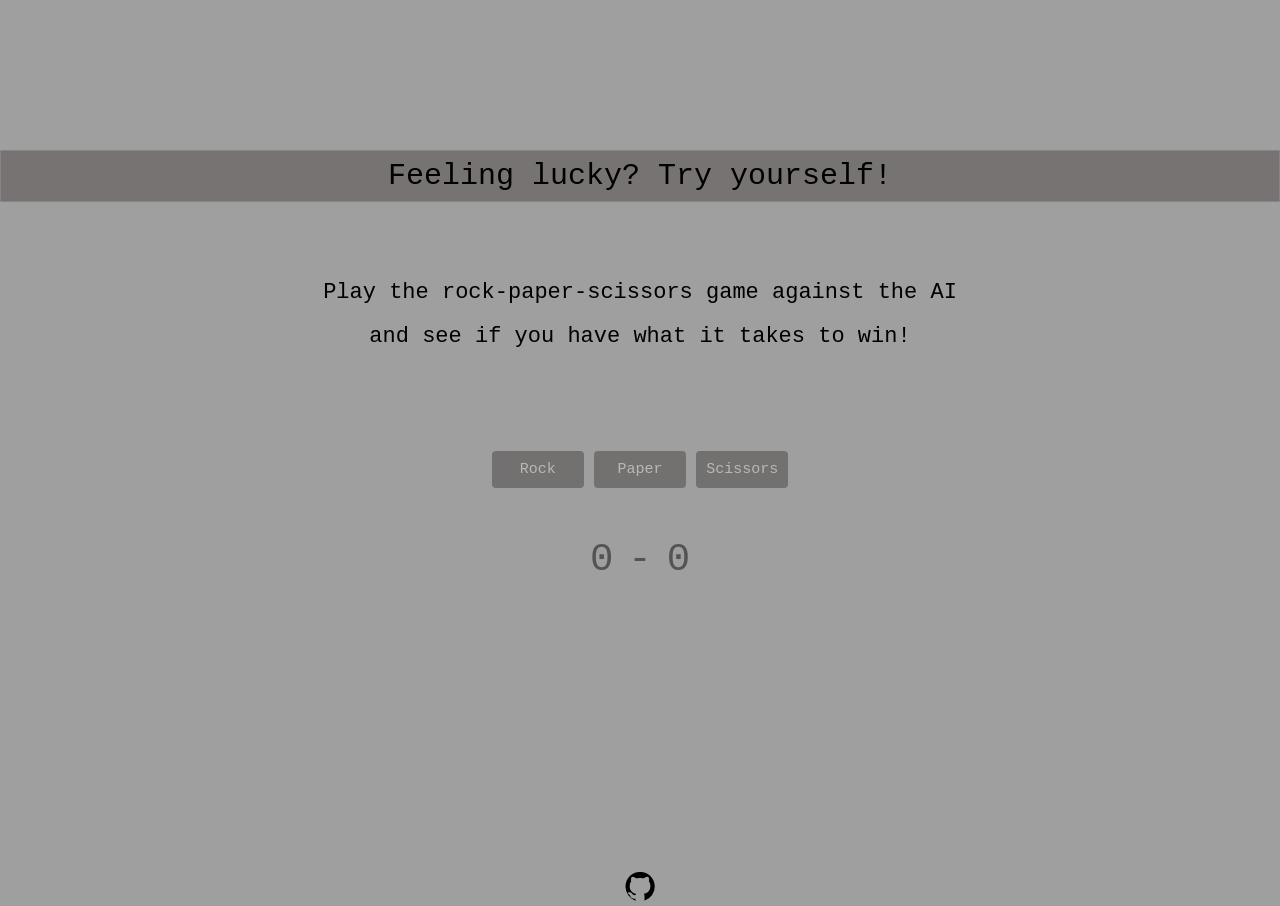
<file: index.html>
<!DOCTYPE html>
<html lang="en">
    <meta charset="UTF-8">
    <head>
        <title>Rock-Paper-Scissors game</title>
        <link rel="stylesheet" href="assets/main.css">
    </head>
        <div id="container">
            <body>
                <div class="header">
                    <h1>Feeling lucky? Try yourself!</h1>
                </div>
                <div class="intro">
                    <p>Play the rock-paper-scissors  game against
                        the AI<br> <br>and see if you have what it takes to win!</p>
                </div>
                <div id="playerChoice">
                    <button class="rock">Rock</button>
                    <button class="paper">Paper</button>
                    <button class="scissors">Scissors</button>
                </div>

                <div id="score">
                    <p><span class="playerScore">0</span>-<span  class="aiScore">0</span></p>
                </div>
                <div><p class="aiChoice"></p></div>
                <footer>
                    <a href="https://github.com/sebastianlares92" class="icon"><img class="github" src="assets/images/githubLogo.png"></a> 
                </footer>
                <script type="text/javascript" src="script.js"></script>
            </body>
        </div>
</html>
</file>
<file: assets/main.css>
/* http://meyerweb.com/eric/tools/css/reset/ 
   v2.0 | 20110126
   License: none (public domain)
*/

html, body, div, span, applet, object, iframe,
h1, h2, h3, h4, h5, h6, p, blockquote, pre,
a, abbr, acronym, address, big, cite, code,
del, dfn, em, img, ins, kbd, q, s, samp,
small, strike, strong, sub, sup, tt, var,
b, u, i, center,
dl, dt, dd, ol, ul, li,
fieldset, form, label, legend,
table, caption, tbody, tfoot, thead, tr, th, td,
article, aside, canvas, details, embed, 
figure, figcaption, footer, header, hgroup, 
menu, nav, output, ruby, section, summary,
time, mark, audio, video {
	margin: 0;
	padding: 0;
	border: 0;
	font-size: 100%;
	font: inherit;
	vertical-align: baseline;
}
/* HTML5 display-role reset for older browsers */
article, aside, details, figcaption, figure, 
footer, header, hgroup, menu, nav, section {
	display: block;
}
body {
	line-height: 1;
}
ol, ul {
	list-style: none;
}
blockquote, q {
	quotes: none;
}
blockquote:before, blockquote:after,
q:before, q:after {
	content: '';
	content: none;
}
table {
	border-collapse: collapse;
	border-spacing: 0;
}

html {
	height: 100%;
}

body {
	width: 100%;
	background-color :#3f403f80;
}

.header {
	font-size: 30px;
    font-family: monospace;
    display: block;
    /* width: 500px; */
    margin: auto;
	background-color: #777373;

    /* border-style: dashed; */
    border-width: 1px;
    background-size: auto;
    /* width: auto; */
    padding: 10px;
    border-color: #868484;
    box-sizing: border-box;
    height: auto;
    border-style: ridge;
	margin-top: 150px;
    text-align: center;
}

.intro {
	text-align: center;
	padding-top: 80px;
	font-family: monospace;
	font-size: 22px;
}

#playerChoice {
	display: block;
	position: relative;
	top: 100px;
	text-align: center;
	opacity: 0.6;
}

button {
	font-family: monospace;
	font-size: 15px;
	background-color: #565353;
	color: rgb(206, 200, 200);
	border-radius: 4px;
	border: black;
	padding: 10px;
	margin: 3px;
	width: 92.25px;
}

button:hover {
	color: black;
	box-shadow: 0px 0px 15px #d8d7d7;
}

button:focus {
	outline: none;
}

#score {
	display: flex;
    padding-top: 150px;
    font-family: monospace;
    font-size: 300%;
	justify-content: center;
	color: #565353;
}

.aiChoice {
	position: relative;
    top: 40px;
    font-family: monospace;
	font-size: 20px;
	text-align: center;
	color: #3a3737;
}

#score .playerScore {
	margin-right: 15px;	
}	

#score .aiScore {
	margin-left: 15px;
}

footer {
	display: flex;
	justify-content: center;
	margin-top: 290px;
}

footer:hover {
    opacity: 0.6;
}
</file>
